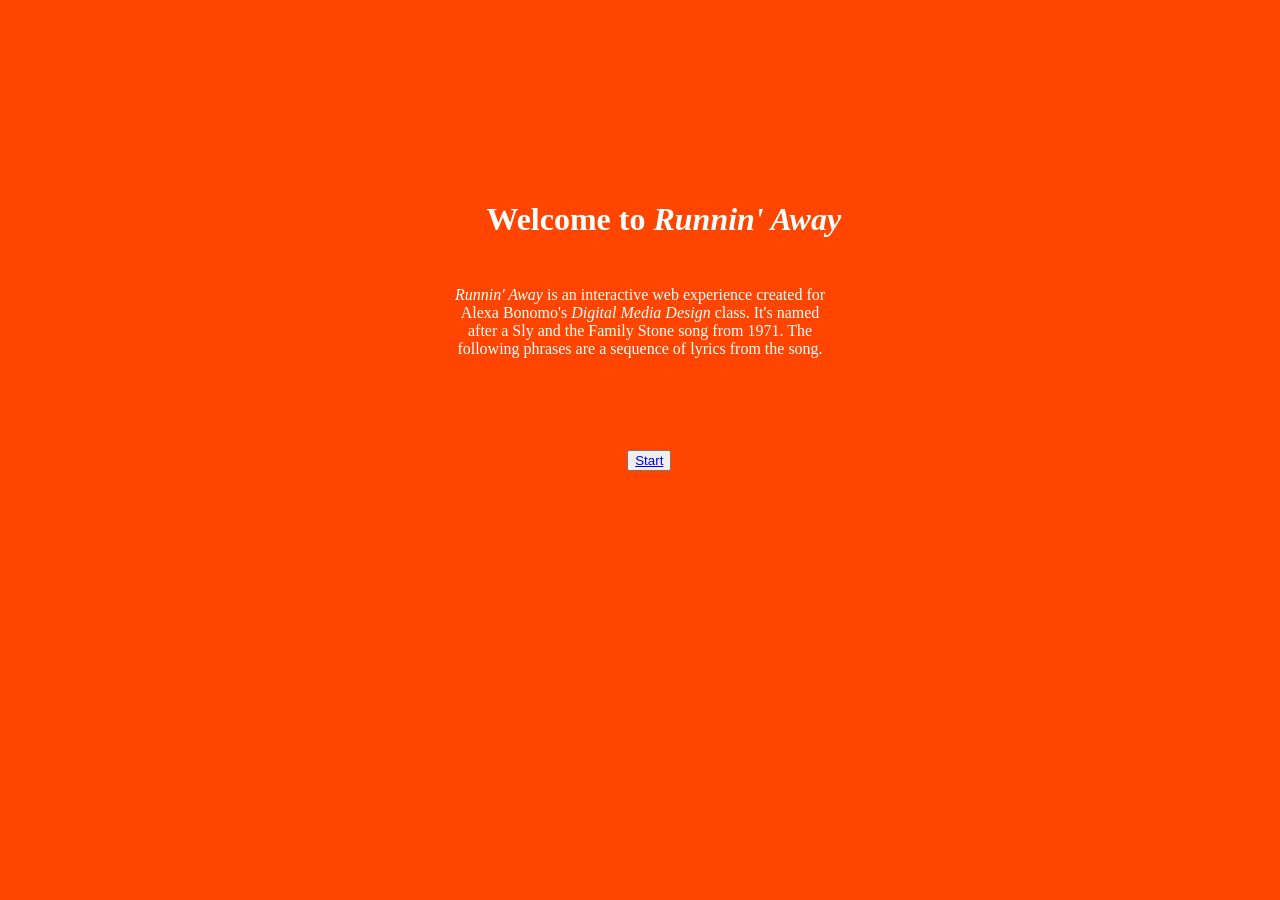
<file: index.html>
<html lang="en">
<head>
    <meta charset="UTF-8">
    <meta name="viewport" content="width=device-width, initial-scale=1.0">
    <title>Welcome</title>
</head>
<body style="background-color: orangered;">
    <h1 style="color: white; text-align: center; position: fixed; top: 20%; left: 38%;">Welcome to <i>Runnin' Away</i></h1>
    <p style="color: white; text-align: center; width: 30%; position: fixed; left: 35%; top: 30%;"><i>Runnin' Away</i> is an interactive web experience created for Alexa Bonomo's <i>Digital Media Design</i> class. It's named after a Sly and the Family Stone song from 1971. The following phrases are a sequence of lyrics from the song.</p>
    <button style="position: fixed; top: 50%; left: 49%;"><a href="/newp1/index.html">Start</a></button>
</body>
</html>
</file>
